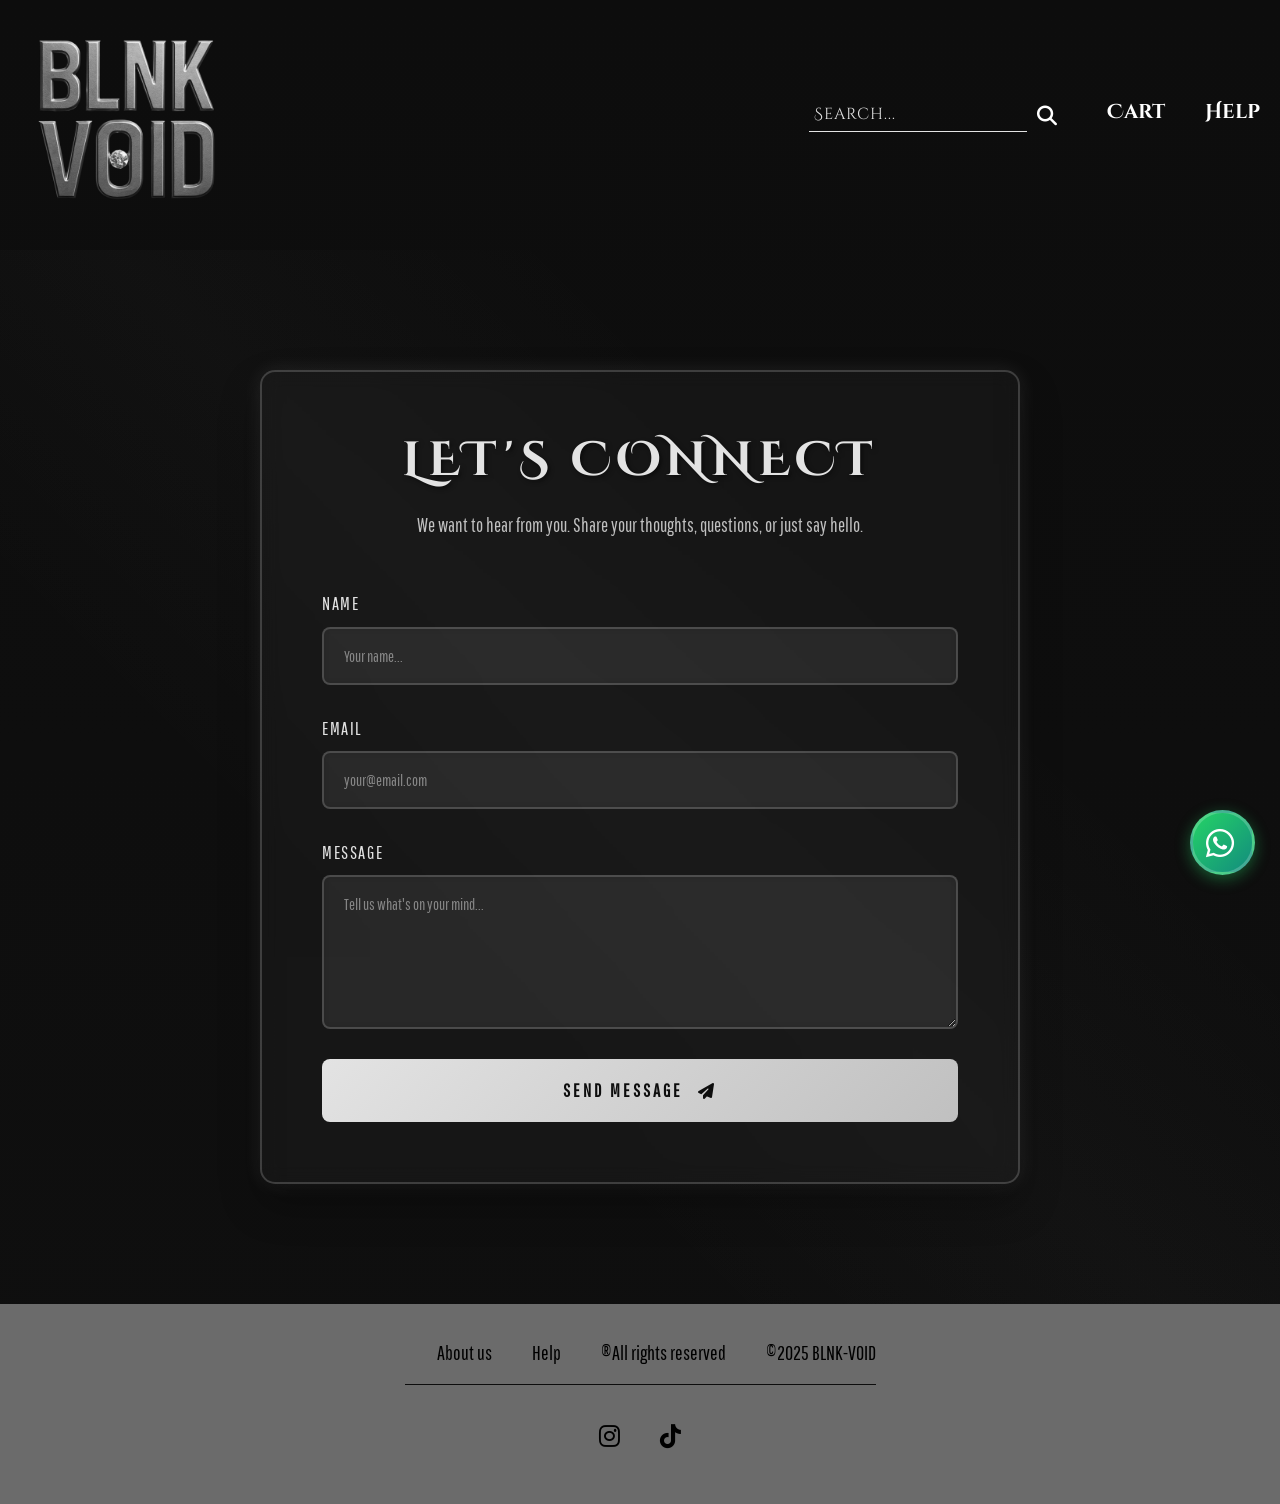
<file: pages/help.html>
<!DOCTYPE html>
<html lang="en">
<head>
    <meta charset="UTF-8">
    <meta name="viewport" content="width=device-width, initial-scale=1.0">
    <title>BLNK-V0ID | Help</title>
    <link
      rel="shortcut icon"
      href="/assets/imgs/logo-img.jpg"
      type="image/x-icon"
    />
    <link rel="stylesheet" href="/css/style.css" />
    <link rel="stylesheet" href="/fontawesome/css/all.min.css" />
    <link
      href="https://cdn.jsdelivr.net/npm/bootstrap@5.3.7/dist/css/bootstrap.min.css"
      rel="stylesheet"
      integrity="sha384-LN+7fdVzj6u52u30Kp6M/trliBMCMKTyK833zpbD+pXdCLuTusPj697FH4R/5mcr"
      crossorigin="anonymous"
    />
    <link rel="preconnect" href="https://fonts.googleapis.com" />
    <link rel="preconnect" href="https://fonts.gstatic.com" crossorigin />
    <link
      href="https://fonts.googleapis.com/css2?family=Cinzel+Decorative:wght@400;700;900&display=swap"
      rel="stylesheet"
    />
    <link href="https://fonts.googleapis.com/css2?family=Pathway+Gothic+One&display=swap" rel="stylesheet">
</head>
<body>
     <header class="sticky-top">
      <a href="/index.html">
        <div class="h1-logo">
          <img id="img-logo" src="/assets/imgs/name-img-sinfondo.png" alt="name" />
        </div>
      </a>
      <div class="div-navbar">
        <nav>
          <ul class="ul-header">
            <div class="buscador">
              <form action="/search/" method="GET">
              <input class="buscador-input"
                type="text"
                name="Buscador"
                placeholder=" Search..."></input>
                </form>
                <button class="btn-buscar"><i class="fa-solid fa-magnifying-glass" style="color: white;"></i></button>
            </div>
            <li>Cart</li>
            <a href="/pages/help.html">Help</a>
          </ul>
        </nav>
      </div>
    </header>
    <!--MAIN-->
    <main>
      <section id="contact-form-section">
        <div class="form-container">
          <div class="form-content">
            <div class="form-header">
              <h2 class="form-title">LET'S CONNECT</h2>
              <p class="form-subtitle">We want to hear from you. Share your thoughts, questions, or just say hello.</p>
            </div>
            
            <form class="contact-form">
              <div class="form-group">
                <label for="text" class="form-label">Name</label>
                <input
                  type="text"
                  class="form-control contact-input"
                  id="text"
                  placeholder="Your name..."
                  required
                />
              </div>
              <div class="form-group">
                <label for="email" class="form-label">Email</label>
                <input
                  type="email"
                  class="form-control contact-input"
                  id="email"
                  placeholder="your@email.com"
                  required
                />
              </div>
              
              <div class="form-group">
                <label for="message" class="form-label">Message</label>
                <textarea
                  class="form-control contact-textarea"
                  id="message"
                  rows="5"
                  placeholder="Tell us what's on your mind..."
                  required
                ></textarea>
              </div>
              
              <button type="submit" class="submit-btn">
                <span class="btn-text">SEND MESSAGE</span>
                <span class="btn-icon"><i class="fa-solid fa-paper-plane"></i></span>
              </button>
            </form>
          </div>
        </div>
      </section>

    </main>
    <footer>
      <div class="div-foot">
        <ul class="ul-foot">
          <li><a href="/pages/aboutus.html">About us</a></li>
          <li><a href="/pages/help.html">Help</a></li>
          <li>®All rights reserved </li>
          <li>©2025 BLNK-V0ID</li>
        </ul>
      </div>
      
      <div class="div-foot">
        <div class="div-foot-i">
          <a href="https://www.instagram.com/blnk.v0id?igsh=MWVhZ3NlM25xNGluNQ==" target="_blank" rel="noopener"><i class="fa-brands fa-instagram fa-xl"></i></a>
          <a href="#"><i class="fa-brands fa-tiktok fa-xl"></i></a>
        </div>
      </div>
    </footer>

    <script
      src="https://cdn.jsdelivr.net/npm/bootstrap@5.3.7/dist/js/bootstrap.bundle.min.js"
      integrity="sha384-ndDqU0Gzau9qJ1lfW4pNLlhNTkCfHzAVBReH9diLvGRem5+R9g2FzA8ZGN954O5Q"
      crossorigin="anonymous"
    ></script>
    
    <!-- Botón flotante de WhatsApp -->
    <a href="https://wa.me/+5492233418109?text=Hi! I would like more information about BLNK-V0ID. 🚀" 
       class="whatsapp-float" 
       target="_blank" 
       rel="noopener noreferrer"
       title="Contact via WhatsApp">
      <i class="fab fa-whatsapp"></i>
    </a>
</body>
</html>
</file>
<file: css/style.css>
* {
  margin: 0;
  padding: 0;
}

body {
  background: linear-gradient(#0d0d0d, #0f0f0f);
  color: white;
}

/* HEADER */
header {
  display: flex;
  flex-direction: row;
  justify-content: space-between;
  align-content: center;
  height: 250px;
  transition: 0.5s;
  &:hover {
    background-color: #0d0d0d;
    transition: 0.5s;
    box-shadow: 8px 8px 8px 1px #e3e3e3;
    -webkit-box-shadow: -1px 2px 20px 1px #e3e3e3;
    -moz-box-shadow: 8px 8px 8px 1px #e3e3e3;
  }
  a {
    text-decoration: none;
    color: white;
    list-style: none;
  }
}

.h1-logo {
  display: flex;
}

#img-logo {
  width: 100%;
  height: 250px;
  display: block;
  object-fit: cover;
}

/* NAVBAR */
.div-navbar {
  display: flex;
  align-items: center;
  margin-right: 20px;
  font-family: "Cinzel Decorative", serif;
  font-weight: 700;
  font-size: 20px;
  font-style: normal;
  transition: 1s;

  .ul-header {
    display: flex;
    flex-direction: row;
    gap: 40px;

    li {
      text-decoration: none;
      list-style: none;
      color: white;
    }
  }
}

.buscador {
  display: flex;
  flex-direction: row;

  .buscador-input {
    width: 100%;
    border: none;
    border-bottom: 1px solid #e3e3e3;
    outline: none;
    font-size: 16px;
    padding: 5px 0;
    background: transparent;
    color: white;
  }
  .buscador-input::placeholder {
    color: #e3e3e3;
    letter-spacing: 1px;
  }
  .btn-buscar {
    width: 40px;
    height: 40px;
    background: transparent;
    border: none;
  }
}

/* MAIN */
main {
  display: flex;
  flex-direction: column;
}

/* SECTION COMINGSOON*/
.div-comingsoon {
  display: flex;
  justify-content: center;
  height: 800px;
  width: 100%;
  margin: 20px 0px 100px 0px;
  overflow: hidden;
  img {
    position: absolute;
    object-fit: cover;
    transition: opacity 0.5s ease-in-out;
    width: 700px;
    height: 700px;
    transition: 1s;
     &:hover {
      transform: scale(1.05);
      transition: 1s;
      filter: drop-shadow(0.5px 0.5px 8px #c0c0c0);
    } 
  }
 
}

.img-hover {
  opacity: 0;
  z-index: 2;
}
.div-comingsoon:hover .img-hover {
  opacity: 1;
}

.div-comingsoon:hover .img-normal {
  opacity: 0;
}

/*CONTACT PAGE*/

#form-section {
  display: flex;
  justify-content: center;
  align-items: center;
  width: 100%;
  height: 100%;
  margin-top: 50px;
  margin-bottom: 70px;

  .form-page {
    display: flex;
    flex-direction: column;
    justify-content: center;
    color: white;
    width: 700px;
    padding: 20px;
    border-radius: 5px;
    box-shadow: 8px 8px 13px -1px #e3e3e3;
    -webkit-box-shadow: 0px 0px 10px 3px #e3e3e3;
    -moz-box-shadow: 8px 8px 13px -1px #e3e3e3;

    h2 {
      font-family: "Pathway Gothic One", sans-serif;
      font-size: 30px;
    }

    .mb-3 label {
      color: white;
      font-family: "Pathway Gothic One", sans-serif;
      font-size: 20px;
    }

    .btn-form {
      border: none;
      background-color: #e3e3e3;
      width: 100px;
      padding: 0.5rem;
      border-radius: 0.5rem;
      color: black;
      margin-top: 10px;
      cursor: pointer;
      transition: 0.5s;
      font-family: "Pathway Gothic One", sans-serif;
      font-size: 20px;
      &:hover {
        transform: scale(1.05);
        transition: 0.5s;
      }
    }
    .form-label {
      font-size: 15px;
      color: black;
      margin: 15px;
    }
    .form-control {
      width: 100%;
      border-radius: 5px;
      border: 1px solid #7d7d7d;
    }
  }
}

/*FOOTER*/

footer {
  display: flex;
  flex-direction: column;
  justify-content: center;
  align-items: center;
  background-color: #6b6b6b;
  height: 200px;
  a {
    text-decoration: none;
    color: black;
    list-style: none;
  }

  .div-foot {
    margin: 10px;

    .ul-foot {
      display: flex;
      flex-direction: row;
      gap: 40px;

      li {
        text-decoration: none;
        list-style: none;
        color: black;
        font-family: "Pathway Gothic One", sans-serif;
        font-weight: 400;
        font-size: 20px;
        font-style: normal;
      }
    }
  }

  .div-foot-i {
    display: flex;
    margin: 20px;
    gap: 40px;
    color: black;
  }
}

footer .div-foot {
  border-bottom: 1px solid #0d0d0d;
}

footer .div-foot:last-child {
  border-bottom: none;
}

/* Botón flotante de WhatsApp */
.whatsapp-float {
  position: fixed;
  bottom: 25px;
  right: 25px;
  width: 65px;
  height: 65px;
  background: linear-gradient(135deg, #25d366, #128c7e);
  border-radius: 50%;
  text-align: center;
  font-size: 32px;
  box-shadow: 0 4px 15px rgba(37, 211, 102, 0.4);
  z-index: 1000;
  display: flex;
  align-items: center;
  justify-content: center;
  transition: all 0.3s cubic-bezier(0.175, 0.885, 0.32, 1.275);
  text-decoration: none;
  color: white;
  border: 3px solid rgba(255, 255, 255, 0.2);
}

.whatsapp-float i {
  padding-left: 35px;
}

.whatsapp-float:hover {
  background: linear-gradient(135deg, #128c7e, #075e54);
  transform: scale(1.15) rotate(5deg);
  box-shadow: 0 8px 25px rgba(37, 211, 102, 0.6);
  border-color: rgba(255, 255, 255, 0.4);
}

.whatsapp-float:active {
  transform: scale(0.95);
}

/* Animación de pulso mejorada */
@keyframes whatsapp-pulse {
  0% {
    box-shadow: 0 0 0 0 rgba(37, 211, 102, 0.7);
  }
  70% {
    box-shadow: 0 0 0 15px rgba(37, 211, 102, 0);
  }
  100% {
    box-shadow: 0 0 0 0 rgba(37, 211, 102, 0);
  }
}

.whatsapp-float {
  animation: whatsapp-pulse 3s infinite;
}

/* Tooltip flotante */
.whatsapp-float::before {
  content: "¡Chat with us!";
  position: absolute;
  right: 80px;
  top: 50%;
  transform: translateY(-50%);
  background: rgba(0, 0, 0, 0.8);
  color: white;
  padding: 8px 12px;
  border-radius: 6px;
  font-size: 14px;
  white-space: nowrap;
  opacity: 0;
  visibility: hidden;
  transition: all 0.3s ease;
  font-family: "Pathway Gothic One", sans-serif;
}

.whatsapp-float::after {
  content: "";
  position: absolute;
  right: 70px;
  top: 50%;
  transform: translateY(-50%);
  border: 5px solid transparent;
  border-left-color: rgba(0, 0, 0, 0.8);
  opacity: 0;
  visibility: hidden;
  transition: all 0.3s ease;
}

.whatsapp-float:hover::before,
.whatsapp-float:hover::after {
  opacity: 1;
  visibility: visible;
}

/* Responsive para móviles */
@media (max-width: 768px) {
  .whatsapp-float {
    width: 55px;
    height: 55px;
    font-size: 28px;
    bottom: 20px;
    right: 20px;
  }

  .whatsapp-float::before {
    display: none;
  }

  .whatsapp-float::after {
    display: none;
  }

  /* HEADER RESPONSIVE */
  header {
    flex-direction: column;
    height: auto;
    padding: 10px;
    gap: 15px;
  }

  .h1-logo {
    justify-content: center;
  }

  #img-logo {
    width: 200px;
    height: 100px;
    object-fit: contain;
  }

  .div-navbar {
    margin-right: 0;
    font-size: 16px;
    width: 100%;
  }

  .ul-header {
    flex-direction: column;
    gap: 20px;
    align-items: center;
  }

  .buscador {
    width: 100%;
    max-width: 300px;
  }

  .buscador-input {
    font-size: 14px;
  }

  .btn-buscar {
    width: 35px;
    height: 35px;
  }

  /* MAIN RESPONSIVE */
  .div-comingsoon {
    height: 500px;
    margin: 10px 0 50px 0;
  }

  .div-comingsoon img {
    width: 300px;
    height: 300px;
  }

  /* FOOTER RESPONSIVE */
  footer {
    height: auto;
    padding: 20px 10px;
  }

  .ul-foot {
    flex-direction: column;
    gap: 15px;
    text-align: center;
  }

  .div-foot-i {
    gap: 30px;
    margin: 15px;
  }

  /* ABOUT US RESPONSIVE - CORREGIDO */
  #about-hero {
    height: 60vh;
    min-height: 350px;
    padding: 20px 0;
    display: flex;
    align-items: center;
    justify-content: center;
  }

  .hero-content {
    padding: 0 20px;
    width: 100%;
    text-align: center;
  }

  .hero-text {
    width: 100%;
  }

  .hero-title {
    font-size: 3.5rem;
    letter-spacing: 0.4rem;
    line-height: 1.1;
    margin-bottom: 1rem;
    word-wrap: break-word;
    overflow-wrap: break-word;
    hyphens: auto;
  }

  .hero-subtitle {
    font-size: 1.1rem;
    letter-spacing: 0.3rem;
    line-height: 1.4;
  }

  #about-story {
    padding: 50px 0;
  }

  .story-container {
    padding: 0 20px;
    max-width: 100%;
  }

  .story-grid {
    grid-template-columns: 1fr;
    gap: 30px;
    height: auto;
  }

  .story-card {
    height: auto;
    min-height: 300px;
    margin-bottom: 0;
  }

  .card-content {
    padding: 25px;
    height: auto;
    display: flex;
    flex-direction: column;
    justify-content: center;
  }

  .card-title {
    font-size: 1.8rem;
    margin-bottom: 20px;
    line-height: 1.3;
  }

  .card-text {
    font-size: 1rem;
    line-height: 1.6;
  }

  #about-manifesto {
    padding: 60px 0;
  }

  .manifesto-container {
    padding: 0 20px;
    max-width: 100%;
  }

  .manifesto-title {
    font-size: 2.5rem;
    letter-spacing: 0.3rem;
    line-height: 1.2;
    margin-bottom: 25px;
    word-wrap: break-word;
    overflow-wrap: break-word;
  }

  .manifesto-paragraph {
    font-size: 1.1rem;
    line-height: 1.6;
    margin-bottom: 40px;
  }

  .manifesto-signature {
    padding-top: 30px;
  }

  .signature-brand {
    font-size: 2rem;
    letter-spacing: 0.3rem;
    margin-bottom: 10px;
  }

  .signature-tagline {
    font-size: 1rem;
    letter-spacing: 0.2rem;
  }

  /* CONTACT FORM RESPONSIVE */
  #contact-form-section {
    padding: 60px 0;
  }

  .form-container {
    padding: 0 20px;
  }

  .form-content {
    padding: 30px 20px;
  }

  .form-title {
    font-size: 2rem;
  }

  .form-subtitle {
    font-size: 1rem;
  }

  .contact-input,
  .contact-textarea {
    padding: 12px 15px;
    font-size: 0.9rem;
  }

  .submit-btn {
    padding: 15px 20px;
    font-size: 1rem;
  }
}

/* Responsive para tablets */
@media (min-width: 769px) and (max-width: 1024px) {
  /* HEADER RESPONSIVE */
  header {
    height: 200px;
    padding: 15px;
  }

  #img-logo {
    width: 180px;
    height: 180px;
  }

  .div-navbar {
    font-size: 18px;
    margin-right: 15px;
  }

  .ul-header {
    gap: 30px;
  }

  .buscador {
    max-width: 250px;
  }

  /* MAIN RESPONSIVE */
  .div-comingsoon {
    height: 600px;
    margin: 15px 0 80px 0;
  }

  .div-comingsoon img {
    width: 500px;
    height: 500px;
  }

  /* FOOTER RESPONSIVE */
  footer {
    height: 180px;
    padding: 15px;
  }

  .ul-foot {
    gap: 30px;
  }

  .div-foot-i {
    gap: 35px;
  }

  /* ABOUT US RESPONSIVE */
  .hero-title {
    font-size: 5rem;
    letter-spacing: 0.7rem;
  }

  .hero-subtitle {
    font-size: 1.3rem;
    letter-spacing: 0.4rem;
  }

  .story-grid {
    grid-template-columns: repeat(2, 1fr);
    gap: 30px;
    height: auto;
  }

  .story-card {
    height: auto;
    min-height: 350px;
  }

  .card-title {
    font-size: 2rem;
  }

  .manifesto-title {
    font-size: 3rem;
  }

  .signature-brand {
    font-size: 2.5rem;
  }

  /* CONTACT FORM RESPONSIVE */
  .form-content {
    padding: 50px 40px;
  }

  .form-title {
    font-size: 2.5rem;
  }
}

/* Animación de entrada */
@keyframes slideIn {
  from {
    transform: translateX(100px);
    opacity: 0;
  }
  to {
    transform: translateX(0);
    opacity: 1;
  }
}

.whatsapp-float {
  animation: slideIn 0.5s ease-out, whatsapp-pulse 3s infinite 0.5s;
}

/*ABOUT US*/

/* Hero Section */

#about-hero {
  height: 100vh;
  display: flex;
  align-items: center;
  justify-content: center;
  position: relative;
  overflow: hidden;

  &::before {
    content: "";
    position: absolute;
    top: 0;
    left: 0;
    right: 0;
    bottom: 0;
    background: radial-gradient(
        circle at 20% 80%,
        rgba(227, 227, 227, 0.1) 0%,
        transparent 50%
      ),
      radial-gradient(
        circle at 80% 20%,
        rgba(227, 227, 227, 0.1) 0%,
        transparent 50%
      ),
      radial-gradient(
        circle at 40% 40%,
        rgba(227, 227, 227, 0.05) 0%,
        transparent 50%
      );
    animation: voidPulse 8s ease-in-out infinite;
  }

  .hero-content {
    text-align: center;
    z-index: 2;
    position: relative;
  }

  .hero-text {
    .hero-title {
      font-family: "Cinzel Decorative", serif;
      font-size: 8rem;
      font-weight: 900;
      color: #e3e3e3;
      text-shadow: 0 0 10px rgba(227, 227, 227, 0.5),
        0 0 20px rgba(227, 227, 227, 0.3), 0 0 30px rgba(227, 227, 227, 0.1);
      letter-spacing: 1rem;
      margin-bottom: 1rem;
      animation: titleGlow 3s ease-in-out infinite alternate;
    }

    .hero-subtitle {
      font-family: "Pathway Gothic One", sans-serif;
      font-size: 1.5rem;
      color: #c0c0c0;
      letter-spacing: 0.5rem;
      text-transform: uppercase;
      animation: subtitleFloat 4s ease-in-out infinite;
    }
  }
}

/* Story Grid Section */
#about-story {
  padding: 100px 0;

  .story-container {
    max-width: 1400px;
    margin: 0 auto;
    padding: 0 20px;
  }

  .story-grid {
    display: grid;
    grid-template-columns: repeat(2, 1fr);
    gap: 40px;
    height: 600px;
  }

  .story-card {
    position: relative;
    border: 2px solid rgba(227, 227, 227, 0.2);
    background: rgba(255, 255, 255, 0.03);
    backdrop-filter: blur(10px);
    overflow: hidden;
    transition: all 0.6s cubic-bezier(0.175, 0.885, 0.32, 1.275);

    &::before {
      content: "";
      position: absolute;
      top: 0;
      left: -100%;
      width: 100%;
      height: 100%;
      background: linear-gradient(
        90deg,
        transparent,
        rgba(227, 227, 227, 0.1),
        transparent
      );
      transition: left 0.6s ease;
    }

    &:hover {
      transform: translateY(-10px) scale(1.02);
      border-color: rgba(227, 227, 227, 0.5);
      box-shadow: 0 20px 40px rgba(0, 0, 0, 0.3),
        0 0 20px rgba(227, 227, 227, 0.1);

      &::before {
        left: 100%;
      }
    }

    .card-content {
      padding: 40px;
      height: 100%;
      display: flex;
      flex-direction: column;
      justify-content: center;
    }

    .card-title {
      font-family: "Cinzel Decorative", serif;
      font-size: 2.5rem;
      font-weight: 700;
      color: #e3e3e3;
      margin-bottom: 20px;
      text-shadow: 2px 2px 4px rgba(0, 0, 0, 0.5);
      letter-spacing: 0.2rem;
    }

    .card-text {
      font-family: "Pathway Gothic One", sans-serif;
      font-size: 1.1rem;
      line-height: 1.6;
      color: #c0c0c0;
      text-align: justify;
    }
  }

  /* Individual card animations */
  .story-card-1 {
    animation: cardSlideIn 1s ease-out 0.2s both;
  }
  .story-card-2 {
    animation: cardSlideIn 1s ease-out 0.4s both;
  }
  .story-card-3 {
    animation: cardSlideIn 1s ease-out 0.6s both;
  }
  .story-card-4 {
    animation: cardSlideIn 1s ease-out 0.8s both;
  }
}

/* Manifesto Section */
#about-manifesto {
  padding: 120px 0;
  background: linear-gradient(45deg, #0d0d0d 0%, #0f0f0f 100%);
  position: relative;
  overflow: hidden;

  &::before {
    content: "";
    position: absolute;
    top: 0;
    left: 0;
    right: 0;
    bottom: 0;
    background: linear-gradient(
      45deg,
      transparent 30%,
      rgba(227, 227, 227, 0.02) 50%,
      transparent 70%
    );
    animation: manifestoShimmer 6s ease-in-out infinite;
  }

  .manifesto-container {
    max-width: 1000px;
    margin: 0 auto;
    padding: 0 20px;
    position: relative;
    z-index: 2;
  }

  .manifesto-content {
    text-align: center;
  }

  .manifesto-text {
    margin-bottom: 60px;

    .manifesto-title {
      font-family: "Cinzel Decorative", serif;
      font-size: 4rem;
      font-weight: 900;
      color: #e3e3e3;
      text-shadow: 0 0 20px rgba(227, 227, 227, 0.3),
        0 0 40px rgba(227, 227, 227, 0.1);
      letter-spacing: 0.5rem;
      margin-bottom: 30px;
      text-shadow: 2px 2px 4px rgba(0, 0, 0, 0.5);
    }

    .manifesto-paragraph {
      font-family: "Pathway Gothic One", sans-serif;
      font-size: 1.3rem;
      color: #c0c0c0;
      line-height: 1.8;
      max-width: 600px;
      margin: 0 auto;
    }
  }

  .manifesto-signature {
    border-top: 2px solid rgba(227, 227, 227, 0.2);
    padding-top: 40px;

    .signature-brand {
      font-family: "Cinzel Decorative", serif;
      font-size: 3rem;
      font-weight: 900;
      color: #e3e3e3;
      letter-spacing: 0.5rem;
      margin-bottom: 10px;
      text-shadow: 2px 2px 4px rgba(0, 0, 0, 0.5);
    }

    .signature-tagline {
      font-family: "Pathway Gothic One", sans-serif;
      font-size: 1.1rem;
      color: #c0c0c0;
      font-style: italic;
      letter-spacing: 0.2rem;
    }
  }
}

/* Animations */
@keyframes voidPulse {
  0%,
  100% {
    opacity: 0.3;
  }
  50% {
    opacity: 0.6;
  }
}

@keyframes titleGlow {
  0% {
    text-shadow: 0 0 10px rgba(227, 227, 227, 0.5),
      0 0 20px rgba(227, 227, 227, 0.3), 0 0 30px rgba(227, 227, 227, 0.1);
  }
  100% {
    text-shadow: 0 0 20px rgba(227, 227, 227, 0.7),
      0 0 40px rgba(227, 227, 227, 0.4), 0 0 60px rgba(227, 227, 227, 0.2);
  }
}

@keyframes subtitleFloat {
  0%,
  100% {
    transform: translateY(0);
  }
  50% {
    transform: translateY(-10px);
  }
}

@keyframes cardSlideIn {
  from {
    opacity: 0;
    transform: translateY(50px);
  }
  to {
    opacity: 1;
    transform: translateY(0);
  }
}

@keyframes manifestoShimmer {
  0%,
  100% {
    transform: translateX(-100%);
  }
  50% {
    transform: translateX(100%);
  }
}

@keyframes manifestoGlow {
  0% {
    text-shadow: 0 0 20px rgba(227, 227, 227, 0.3),
      0 0 40px rgba(227, 227, 227, 0.1);
  }
  100% {
    text-shadow: 0 0 30px rgba(227, 227, 227, 0.5),
      0 0 60px rgba(227, 227,  227,  0.2);
  }
}

/* Contact Form Section */
#contact-form-section {
  padding: 120px 0;
  position: relative;
  overflow: hidden;

  &::before {
    content: "";
    position: absolute;
    top: 0;
    left: 0;
    right: 0;
    bottom: 0;
    background: linear-gradient(
      45deg,
      transparent 30%,
      rgba(227, 227, 227, 0.02) 50%,
      transparent 70%
    );
    animation: manifestoShimmer 6s ease-in-out infinite;
  }

  .form-container {
    max-width: 800px;
    margin: 0 auto;
    padding: 0 20px;
    position: relative;
    z-index: 2;
  }

  .form-content {
    background: rgba(255, 255, 255, 0.03);
    backdrop-filter: blur(10px);
    border: 2px solid rgba(227, 227, 227, 0.2);
    border-radius: 15px;
    padding: 60px;
    box-shadow: 0 20px 40px rgba(0, 0, 0, 0.3),
      0 0 20px rgba(227, 227, 227, 0.1);
    transition: all 0.6s cubic-bezier(0.175, 0.885, 0.32, 1.275);

    &:hover {
      border-color: rgba(227, 227, 227, 0.4);
      box-shadow: 0 30px 60px rgba(0, 0, 0, 0.4),
        0 0 30px rgba(227, 227, 227, 0.2);
    }
  }

  .form-header {
    text-align: center;
    margin-bottom: 50px;

    .form-title {
      font-family: "Cinzel Decorative", serif;
      font-size: 3rem;
      font-weight: 700;
      color: #e3e3e3;
      margin-bottom: 20px;
      text-shadow: 2px 2px 4px rgba(0, 0, 0, 0.5);
      letter-spacing: 0.3rem;
    }

    .form-subtitle {
      font-family: "Pathway Gothic One", sans-serif;
      font-size: 1.2rem;
      color: #c0c0c0;
      line-height: 1.6;
      max-width: 500px;
      margin: 0 auto;
    }
  }

  .contact-form {
    .form-group {
      margin-bottom: 30px;
    }

    .form-label {
      font-family: "Pathway Gothic One", sans-serif;
      font-size: 1.1rem;
      color: #e3e3e3;
      margin-bottom: 10px;
      display: block;
      text-transform: uppercase;
      letter-spacing: 0.1rem;
    }

    .contact-input,
    .contact-textarea {
      width: 100%;
      background: rgba(255, 255, 255, 0.05);
      border: 2px solid rgba(227, 227, 227, 0.2);
      border-radius: 8px;
      padding: 15px 20px;
      color: #e3e3e3;
      font-family: "Pathway Gothic One", sans-serif;
      font-size: 1rem;
      transition: all 0.3s ease;
      backdrop-filter: blur(5px);

      &::placeholder {
        color: rgba(227, 227, 227, 0.5);
      }

      &:focus {
        outline: none;
        border-color: rgba(227, 227, 227, 0.6);
        box-shadow: 0 0 20px rgba(227, 227, 227, 0.2);
        background: rgba(255, 255, 255, 0.08);
      }
    }

    .contact-textarea {
      resize: vertical;
      min-height: 120px;
    }

    .submit-btn {
      width: 100%;
      background: linear-gradient(135deg, #e3e3e3 0%, #c0c0c0 100%);
      border: none;
      border-radius: 8px;
      padding: 18px 30px;
      color: #0d0d0d;
      font-family: "Pathway Gothic One", sans-serif;
      font-size: 1.1rem;
      font-weight: 600;
      text-transform: uppercase;
      letter-spacing: 0.2rem;
      cursor: pointer;
      transition: all 0.4s cubic-bezier(0.175, 0.885, 0.32, 1.275);
      display: flex;
      align-items: center;
      justify-content: center;
      gap: 15px;
      position: relative;
      overflow: hidden;

      &::before {
        content: "";
        position: absolute;
        top: 0;
        left: -100%;
        width: 100%;
        height: 100%;
        background: linear-gradient(
          90deg,
          transparent,
          rgba(255, 255, 255, 0.3),
          transparent
        );
        transition: left 0.6s ease;
      }

      &:hover {
        transform: translateY(-3px);
        box-shadow: 0 10px 25px rgba(227, 227, 227, 0.3),
          0 0 15px rgba(227, 227, 227, 0.2);

        &::before {
          left: 100%;
        }
      }

      &:active {
        transform: translateY(-1px);
      }

      .btn-text {
        z-index: 1;
        position: relative;
      }

      .btn-icon {
        z-index: 1;
        position: relative;
        font-size: 1rem;
        transition: transform 0.3s ease;

        i {
          transition: transform 0.3s ease;
        }
      }

      &:hover .btn-icon i {
        transform: translateX(5px);
      }
    }
  }
}
</file>
